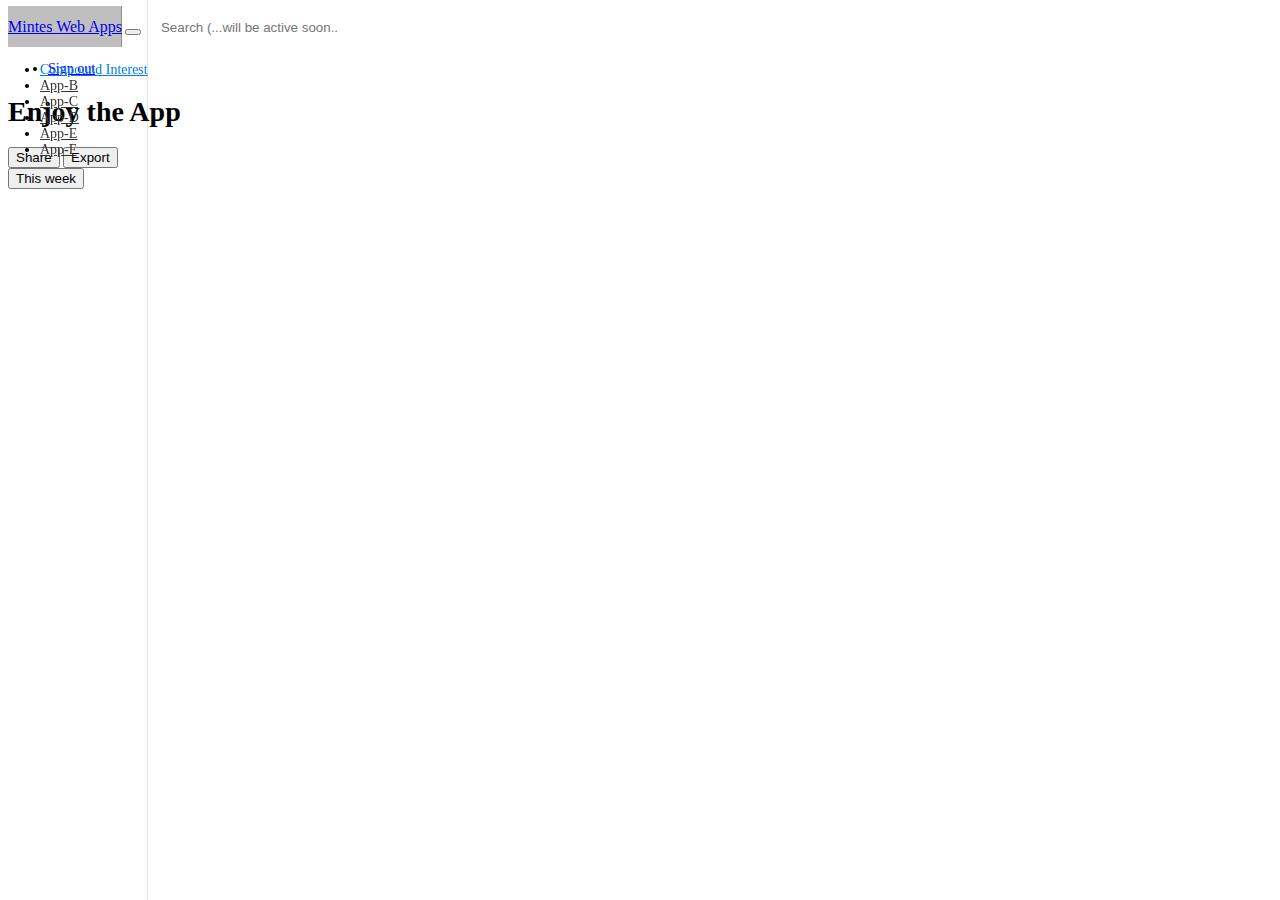
<file: index.html>
<!DOCTYPE html>
<html>
  <head lang="en">
    <meta charset="utf-8" />
    <link rel="stylesheet" href="./style.css" />
    <link
      href="https://cdn.jsdelivr.net/npm/bootstrap@5.0.0-beta2/dist/css/bootstrap.min.css"
      rel="stylesheet"
      integrity="sha384-BmbxuPwQa2lc/FVzBcNJ7UAyJxM6wuqIj61tLrc4wSX0szH/Ev+nYRRuWlolflfl"
      crossorigin="anonymous"
    />
    <script src="./script.js"></script>
  </head>
  <body>
    <header
      class="navbar navbar-dark sticky-top bg-dark flex-md-nowrap p-0 shadow"
    >
      <a class="navbar-brand col-md-3 col-lg-2 me-0 px-3" href="#"
        >Mintes Web Apps</a
      >
      <button
        class="navbar-toggler position-absolute d-md-none collapsed"
        type="button"
        data-bs-toggle="collapse"
        data-bs-target="#sidebarMenu"
        aria-controls="sidebarMenu"
        aria-expanded="false"
        aria-label="Toggle navigation"
      >
        <span class="navbar-toggler-icon"></span>
      </button>
      <input
        class="form-control form-control-dark w-100"
        type="text"
        placeholder="Search (...will be active soon...)"
        aria-label="Search"
      />
      <ul class="navbar-nav px-3">
        <li class="nav-item text-nowrap">
          <a class="nav-link" href="#">Sign out</a>
        </li>
      </ul>
    </header>

    <div class="container-fluid">
      <div class="row">
        <nav
          id="sidebarMenu"
          class="col-md-3 col-lg-2 d-md-block bg-light sidebar collapse"
        >
          <div class="position-sticky pt-3">
            <ul class="nav flex-column">
              <li class="nav-item">
                <a
                  class="comp-int-btn nav-link active"
                  aria-current="page"
                  href="#"
                >
                  <span data-feather="home"></span>
                  Compound Interest
                </a>
              </li>
              <li class="nav-item">
                <a class="nav-link" href="./program.html">
                  <span data-feather="file"></span>
                  App-B
                </a>
              </li>
              <li class="nav-item">
                <a class="nav-link" href="#">
                  <span data-feather="shopping-cart"></span>
                  App-C
                </a>
              </li>
              <li class="nav-item">
                <a class="nav-link" href="#">
                  <span data-feather="users"></span>
                  App-D
                </a>
              </li>
              <li class="nav-item">
                <a class="nav-link" href="#">
                  <span data-feather="bar-chart-2"></span>
                  App-E
                </a>
              </li>
              <li class="nav-item">
                <a class="nav-link" href="#">
                  <span data-feather="layers"></span>
                  App-F
                </a>
              </li>
            </ul>
          </div>
        </nav>

        <main class="col-md-9 ms-sm-auto col-lg-10 px-md-4">
          <div
            class="d-flex justify-content-between flex-wrap flex-md-nowrap align-items-center pt-3 pb-2 mb-3 border-bottom"
          >
            <h1 class="title-to-name h2">Enjoy the App</h1>
            <div class="btn-toolbar mb-2 mb-md-0">
              <div class="btn-group me-2">
                <button type="button" class="btn btn-sm btn-outline-secondary">
                  Share
                </button>
                <button type="button" class="btn btn-sm btn-outline-secondary">
                  Export
                </button>
              </div>
              <button
                type="button"
                class="btn btn-sm btn-outline-secondary dropdown-toggle"
              >
                <span data-feather="calendar"></span>
                This week
              </button>
            </div>
          </div>

          <!-- My code -->
          <div class="hidden comp-int-content my-4 w-100">
            <!-- <h1>Hi world</h1> -->
            <div>
              <div>
                <label for="Initial Deposite"></label>
                <input id="deposite-input" type="text" value="10000" /><span
                  id="dep"
                >
                  [ Enter your Initial Deposit: ]</span
                >
              </div>
              <div>
                <label for="Annual Interest Rate (%)"></label>
                <input id="anual-interest-rate" type="text" value="0.25" /><span
                  id="air"
                >
                  [ Enter the annual interest rate: ]</span
                >
              </div>
              <div>
                <label for="Time (in years)"></label>
                <input id="time" type="text" value="10" /><span
                  id="time-display"
                >
                  [ Enter the time to calculate balance for: ]</span
                >
              </div>
              <div>
                <div id="cpdi-result">
                  <span class="cpdi-result-text"> < - - [Enter Details] </span>
                </div>
                <span class="hidden" id="show-table-guide"
                  ><span class="show-table-blue"> <em><-<-</em> </span> Click
                  <span class="show-table-blue"> <em>Show Table</em> </span> for
                  details</span
                >
              </div>
            </div>
            <br />

            <button
              class="btn btn-outline-primary btn-lg"
              id="calculate-btn"
              type="button"
            >
              Calculate
            </button>
          </div>

          <div id="all-table" class="hidden table-responsive">
            <h4>Detail table</h4>
            <button class="show-table btn btn-secondary btn-sm">
              Show Table
            </button>
            <button class="hidden collapse-table btn btn-secondary btn-sm">
              Collapse Table
            </button>
            <table class="table table-striped table-sm">
              <thead>
                <tr>
                  <th>#month</th>
                  <th>Interest</th>
                  <th>Balance</th>
                </tr>
              </thead>
              <tbody>
                <tr class="hidden" id="r1">
                  <td id="m1">month</td>
                  <td id="i1">interest</td>
                  <td id="b1">balance</td>
                </tr>
                <tr class="hidden" id="r2">
                  <td id="m2">month</td>
                  <td id="i2">interest</td>
                  <td id="b2">balance</td>
                </tr>
                <tr class="hidden" id="r3">
                  <td id="m3">month</td>
                  <td id="i3">interest</td>
                  <td id="b3">balance</td>
                </tr>
                <tr class="hidden" id="r4">
                  <td id="m4">month</td>
                  <td id="i4">interest</td>
                  <td id="b4">balance</td>
                </tr>
                <tr class="hidden" id="r5">
                  <td id="m5">month</td>
                  <td id="i5">interest</td>
                  <td id="b5">balance</td>
                </tr>
                <tr class="hidden" id="r6">
                  <td id="m6">.</td>
                  <td id="i6">.</td>
                  <td id="b6">.</td>
                </tr>
                <tr class="hidden" id="r7">
                  <td id="m7">.</td>
                  <td id="i7">.</td>
                  <td id="b7">.</td>
                </tr>
                <tr class="hidden" id="r8">
                  <td id="m8">.</td>
                  <td id="i8">.</td>
                  <td id="b8">.</td>
                </tr>

                <tr id="r.1" class="hidden">
                  <td>.</td>
                  <td>.</td>
                  <td>.</td>
                </tr>
                <tr id="r.2" class="hidden">
                  <td>.</td>
                  <td>.</td>
                  <td>.</td>
                </tr>
                <tr id="r.3" class="hidden">
                  <td>.</td>
                  <td>.</td>
                  <td>.</td>
                </tr>

                <tr class="hidden" id="r119">
                  <td id="m119">month</td>
                  <td id="i119">interest</td>
                  <td id="b119">balance</td>
                </tr>
                <tr class="hidden" id="r120">
                  <td id="m120">month</td>
                  <td id="i120">interest</td>
                  <td id="b120">balance</td>
                </tr>
              </tbody>
            </table>
          </div>
        </main>
      </div>
    </div>
  </body>
</html>
</file>
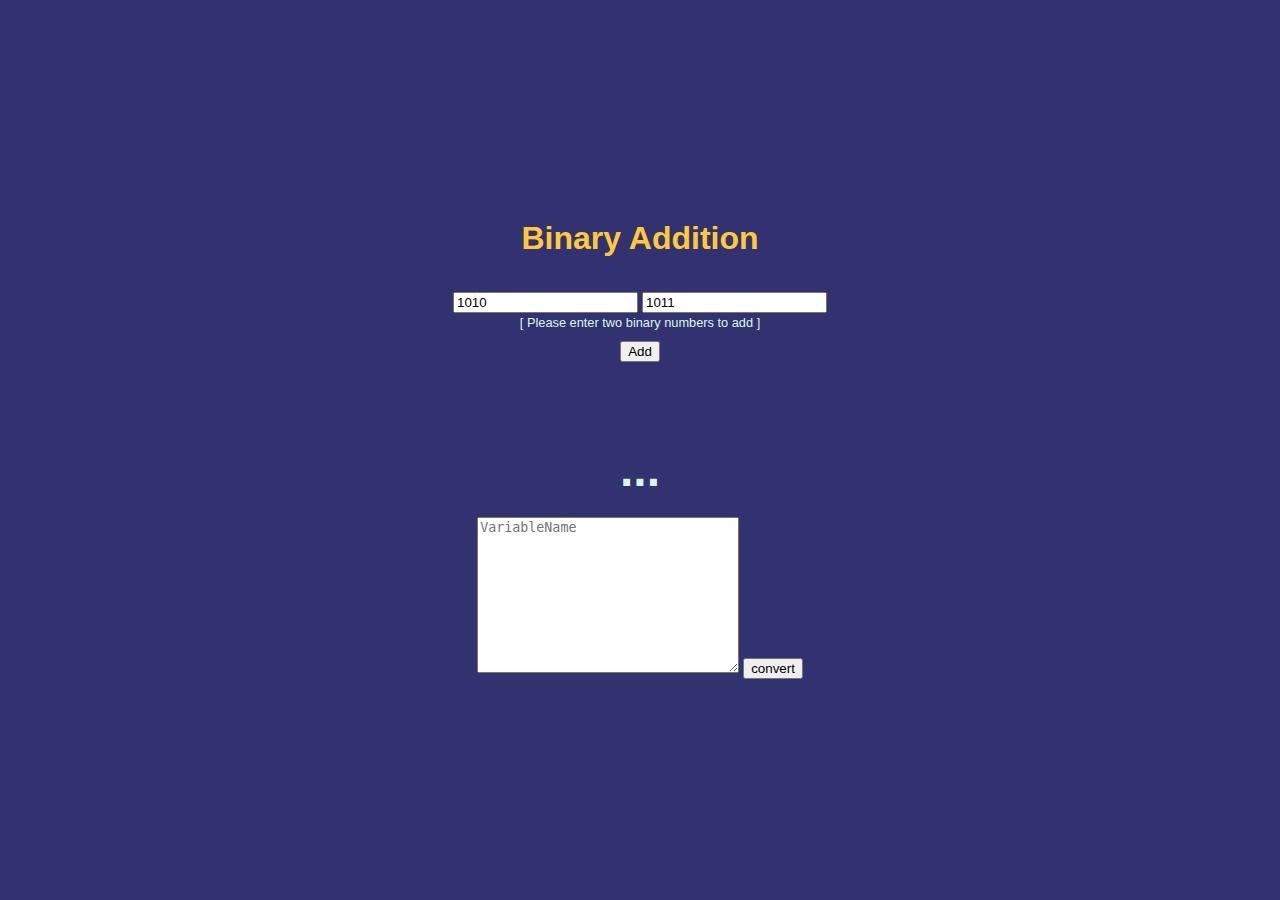
<file: appB/program.html>
<!DOCTYPE html>
<html>
  <head lang="en">
    <meta charset="utf-8" />

    <link
      href="https://cdn.jsdelivr.net/npm/bootstrap@5.0.0-beta2/dist/css/bootstrap.min.css"
      rel="stylesheet"
      integrity="sha384-BmbxuPwQa2lc/FVzBcNJ7UAyJxM6wuqIj61tLrc4wSX0szH/Ev+nYRRuWlolflfl"
      crossorigin="anonymous"
    />
    <link rel="stylesheet" href="./style.css" />
    <script src="./script.js"></script>
    <title>Binary Addition</title>
  </head>
  <body>
    <h1 class="title">Binary Addition</h1>
    <form class="submit">
      <input class="firstNum" type="text" value="1010" />
      <input class="secondNum" type="text" value="1011" /><br />
      <span class="description"
        >[ Please enter two binary numbers to add ]</span
      >
      <br />
      <button class="submit-btn btn btn-warning" type="button">Add</button>
      <br />
      <h1 class="result">...</h1>
      <textarea
        class="toConvert"
        name=""
        id=""
        cols="30"
        rows="10"
        placeholder="VariableName"
      ></textarea>
      <button class="convert" type="button">convert</button>
    </form>
  </body>
</html>
</file>
<file: style.css>
/* body {
  background-color: blue;
} 
#calculate-btn {
  color: blue;
}
*/

/* my css code */

#cpdi-result {
  font-family: "Lucida Sans", "Lucida Sans Regular", "Lucida Grande",
    "Lucida Sans Unicode", Geneva, Verdana, sans-serif;
  font-weight: bold;
  font-size: 150%;
  color: white;
  text-align: center;

  background-color: #007bff;
  height: 6rem;
  width: 20%;
  position: absolute;
  right: 10%;
  top: 150px;
  padding: 25px;
}
#show-table-guide {
  font-weight: bold;
  position: absolute;
  right: 15%;
  top: 320px;
  padding: 20px;
  border: solid 1px #007bff;
  border-radius: 4px;
  margin: 10px;
  /* height: 8px; */
}
.show-table-blue {
  color: #007bff;
}

.comp-int-btn {
  color: #727272;
}

/* .comp-int-btn:hover {
  color: #007bff;
} */

.hidden {
  visibility: hidden;
}

/* my css code */

.bd-placeholder-img {
  font-size: 1.125rem;
  text-anchor: middle;
  -webkit-user-select: none;
  -moz-user-select: none;
  user-select: none;
}

@media (min-width: 768px) {
  .bd-placeholder-img-lg {
    font-size: 3.5rem;
  }
}

body {
  font-size: 0.875rem;
}

.feather {
  width: 16px;
  height: 16px;
  vertical-align: text-bottom;
}

/*
   * Sidebar
   */

.sidebar {
  position: fixed;
  top: 0;
  /* rtl:raw:
    right: 0;
    */
  bottom: 0;
  /* rtl:remove */
  left: 0;
  z-index: 100; /* Behind the navbar */
  padding: 48px 0 0; /* Height of navbar */
  box-shadow: inset -1px 0 0 rgba(0, 0, 0, 0.1);
}

@media (max-width: 767.98px) {
  .sidebar {
    top: 5rem;
  }
}

.sidebar-sticky {
  position: relative;
  top: 0;
  height: calc(100vh - 48px);
  padding-top: 0.5rem;
  overflow-x: hidden;
  overflow-y: auto; /* Scrollable contents if viewport is shorter than content. */
}

.sidebar .nav-link {
  font-weight: 500;
  color: #333;
}

.sidebar .nav-link:hover {
  font-weight: 500;
  color: #007bff;
  font-size: 1.2rem;
}

.sidebar .nav-link .feather {
  margin-right: 4px;
  color: #727272;
}

.sidebar .nav-link.active {
  color: #007bff;
}

.sidebar .nav-link:hover .feather,
.sidebar .nav-link.active .feather {
  color: inherit;
}

.sidebar-heading {
  font-size: 0.75rem;
  text-transform: uppercase;
}

/*
   * Navbar
   */

.navbar-brand {
  padding-top: 0.75rem;
  padding-bottom: 0.75rem;
  font-size: 1rem;
  background-color: rgba(0, 0, 0, 0.25);
  box-shadow: inset -1px 0 0 rgba(0, 0, 0, 0.25);
}

.navbar .navbar-toggler {
  top: 0.25rem;
  right: 1rem;
}

.navbar .form-control {
  padding: 0.75rem 1rem;
  border-width: 0;
  border-radius: 0;
}

.form-control-dark {
  color: #fff;
  background-color: rgba(255, 255, 255, 0.1);
  border-color: rgba(255, 255, 255, 0.1);
}

.form-control-dark:focus {
  border-color: transparent;
  box-shadow: 0 0 0 3px rgba(255, 255, 255, 0.25);
}
</file>
<file: appB/style.css>
.title {
  color: #ffc93c;
  padding: 20px;
  margin: 200px auto 0px;
  font-family: "Segoe UI", Tahoma, Geneva, Verdana, sans-serif;
}

body {
  background-color: #31326f;
  text-align: center;
}
.submit {
  padding: 15px;
}

.submit-btn {
  margin: 10px;
}
.result {
  color: #dbf6e9;
  padding: 20px;
  margin: 50px auto 0px;
  font-family: "Segoe UI", Tahoma, Geneva, Verdana, sans-serif;
  font-size: 3rem;
}

.description {
  font-family: "Segoe UI", Tahoma, Geneva, Verdana, sans-serif;
  font-size: 0.8rem;
  color: #dbf6e9;
}
.hidden {
  visibility: hidden;
}
</file>
